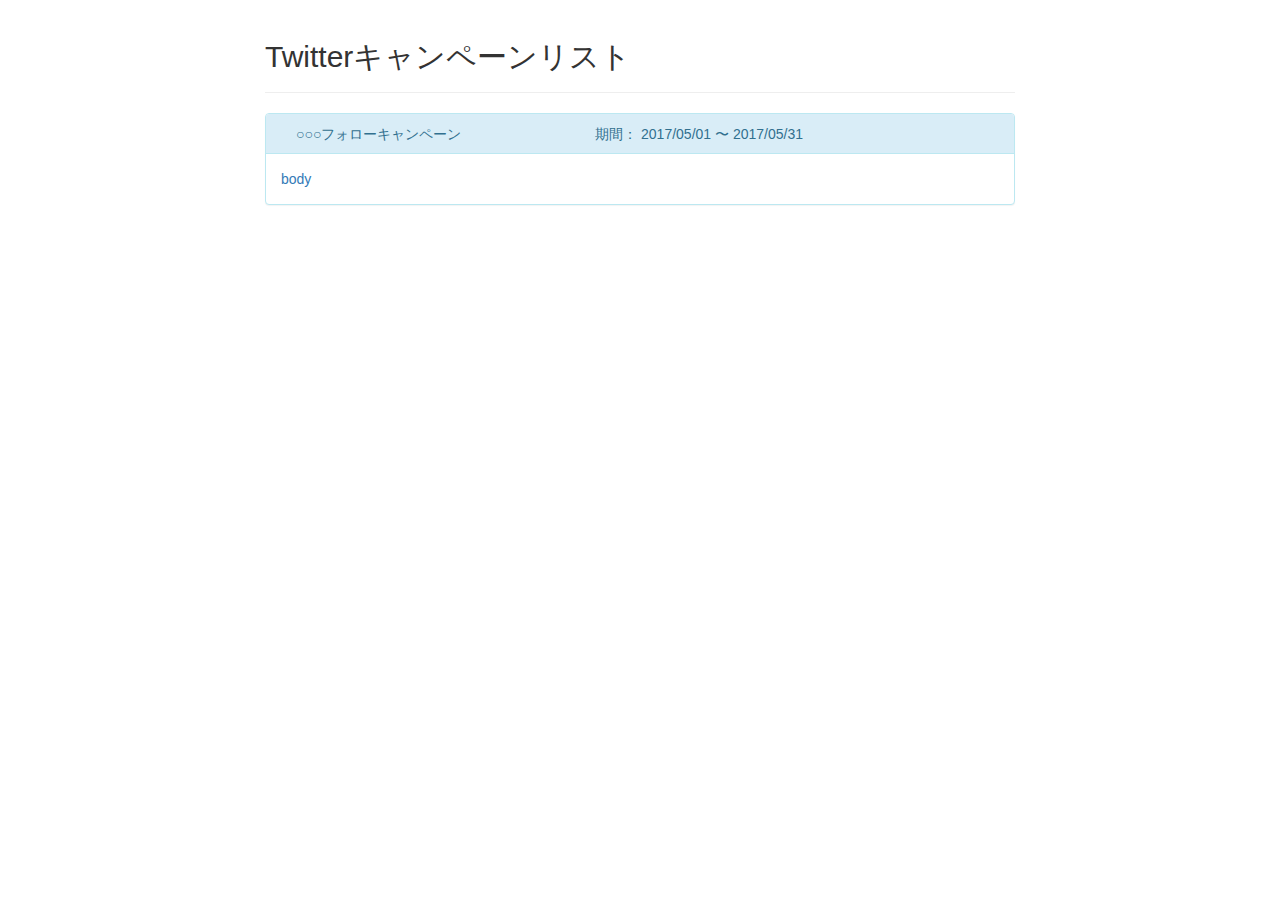
<file: src/main/resources/templates/index.html>
<!DOCTYPE html>
<html xmlns="http://www.w3.org/1999/xhtml"
      xmlns:th="http://www.thymeleaf.org">
<head>
    <title>Twitterキャンペーンサンプル</title>
    <meta charset="utf-8">
    <meta http-equiv="X-UA-Compatible" content="IE=edge">
    <meta name="viewport" content="width=device-width, initial-scale=1">
    <link rel="shortcut icon" th:href="@{/images/} + 'favicon.png'" href="../static/images/favicon.png"
          type="image/png"/>
    <!-- Bootstrap -->
    <link href="../static/bootstrap-3.3.7/css/bootstrap.min.css" th:href="@{/bootstrap-3.3.7/css/bootstrap.min.css}"
          rel="stylesheet"/>
    <link href="../static/styles/style.css" th:href="@{/styles/style.css}" rel="stylesheet"/>
</head>
<body>
<div class="container">
    <div class="row">
        <div class="col-md-2"></div>
        <div class="col-md-8">
            <div class="page-header"><h2>Twitterキャンペーンリスト</h2></div>

            <a href="javascript:void(0)" th:each="c : ${campaignList}" th:href="@{/campaign/} + *{c.campaignKey}" >
                <div class="panel panel-info campaign-list">
                    <div class="panel-heading campaign-head">
                        <div class="col-md-5" th:text="*{c.campaignName}">
                            ○○○フォローキャンペーン
                        </div>
                        <div class="col-md-7">
                            期間：
                            <time th:text="*{#temporals.format(c.validStartDate, 'yyyy/MM/dd')}">2017/05/01</time>
                            〜
                            <time th:text="*{#temporals.format(c.validEndDate, 'yyyy/MM/dd')}">2017/05/31</time>
                        </div>
                    </div>
                    <div class="panel-body">
                        body
                    </div>
                </div>
            </a>
        </div>
    </div>
</div>
</body>
</html>
</file>
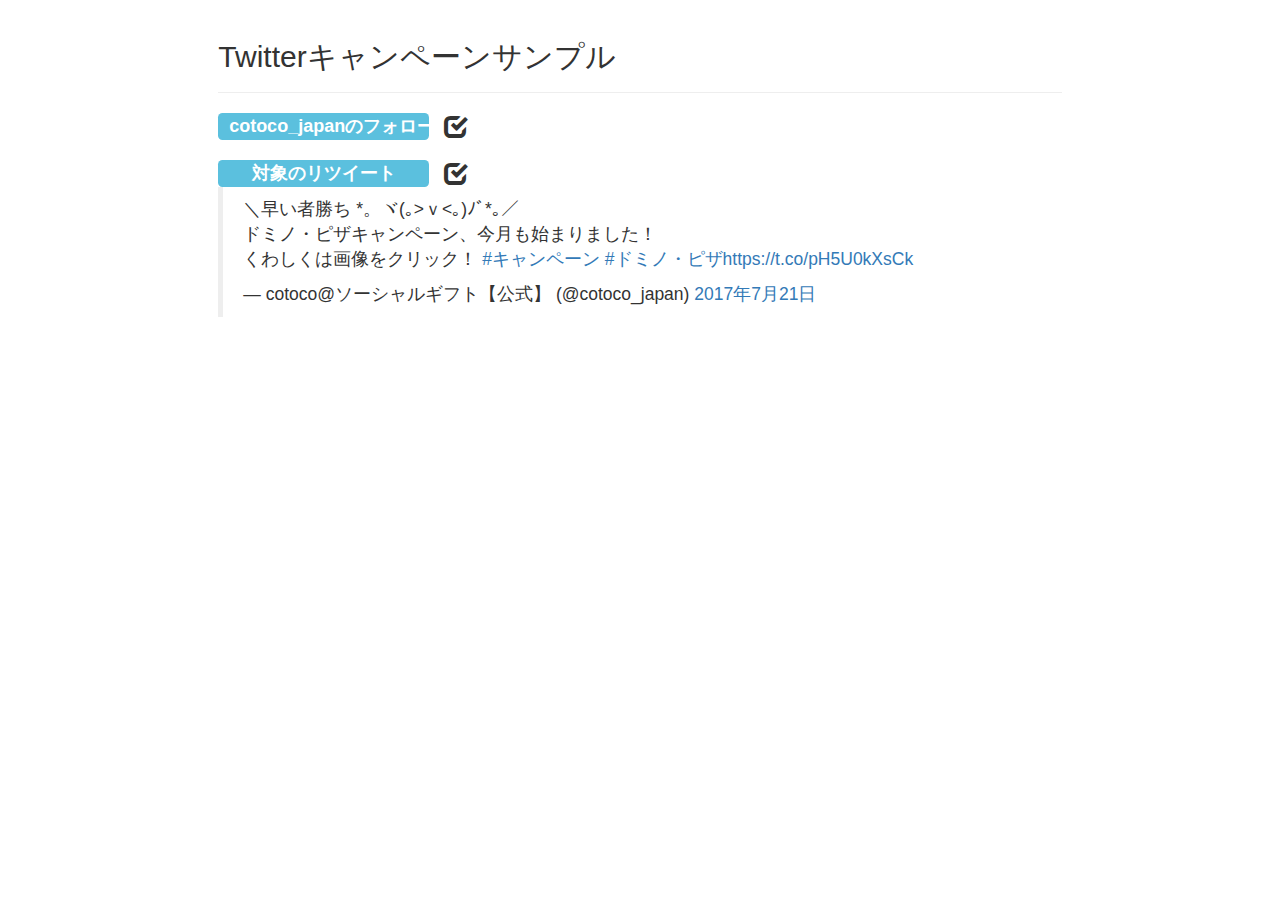
<file: src/main/webapp/WEB-INF/templates/index.html>
<html>
<head>
    <title>サンプル画面</title>
    <meta charset="utf-8">
    <meta http-equiv="X-UA-Compatible" content="IE=edge">
    <meta name="viewport" content="width=device-width, initial-scale=1">
    <!-- The above 3 meta tags *must* come first in the head; any other head content must come *after* these tags -->
    <title>Bootstrap 101 Template</title>

    <!-- Bootstrap -->
    <link href="../bootstrap-3.3.7/css/bootstrap.min.css" th:href="@{/bootstrap-3.3.7/css/bootstrap.min.css}" rel="stylesheet">
</head>
<body>
<div class="row">
    <div class="col-md-2"></div>
    <div class="col-md-8">
        <div class="page-header"><h2>Twitterキャンペーンサンプル</h2></div>

        <h3><span class="label label-info col-md-3"><th:block th:text="${@environment.getProperty('twitter.screenName')}">cotoco_japan</th:block>のフォロー</span>
            <span class="glyphicon glyphicon-check col-md-1" th:if="${follow}"></span>
            <span class="glyphicon glyphicon-unchecked col-md-1" th:if="${#bools.isFalse(follow)}" style="display: none" th:style="''"></span>
        </h3>

    </div>
</div>
<div class="row">
    <div class="col-md-2"></div>
    <div class="col-md-8">
        <h3><span class="label label-info col-md-3">対象のリツイート</span>
            <span class="glyphicon glyphicon-check col-md-1" th:if="${retweet}"></span>
            <span class="glyphicon glyphicon-unchecked col-md-1" th:if="${#bools.isFalse(retweet)}" style="display: none" th:style="''"></span>
        </h3>
    </div>
    <div class="col-md-2"></div>
</div>
<div class="row">
    <div class="col-md-2"></div>
    <div class="col-md-8">
        <blockquote class="twitter-tweet" data-lang="ja"><p lang="ja" dir="ltr">＼早い者勝ち *。ヾ(｡&gt;ｖ&lt;｡)ﾉﾞ*。／<br>ドミノ・ピザキャンペーン、今月も始まりました！<br>くわしくは画像をクリック！ <a href="https://twitter.com/hashtag/%E3%82%AD%E3%83%A3%E3%83%B3%E3%83%9A%E3%83%BC%E3%83%B3?src=hash">#キャンペーン</a>  <a href="https://twitter.com/hashtag/%E3%83%89%E3%83%9F%E3%83%8E%E3%83%BB%E3%83%94%E3%82%B6?src=hash">#ドミノ・ピザ</a><a href="https://t.co/pH5U0kXsCk">https://t.co/pH5U0kXsCk</a></p>&mdash; cotoco@ソーシャルギフト【公式】 (@cotoco_japan) <a href="https://twitter.com/cotoco_japan/status/888232068970233856">2017年7月21日</a></blockquote>
        <script async src="//platform.twitter.com/widgets.js" charset="utf-8"></script>
    </div>
    <div class="col-md-2"></div>
</div>
<!-- jQuery (necessary for Bootstrap's JavaScript plugins) -->
<script src="//ajax.googleapis.com/ajax/libs/jquery/1.12.4/jquery.min.js"></script>
<!-- Include all compiled plugins (below), or include individual files as needed -->
<script src="../bootstrap-3.3.7/js/bootstrap.min.js" th:src="@{/bootstrap-3.3.7/js/bootstrap.min.js}"></script>
</body>
</html>
</file>
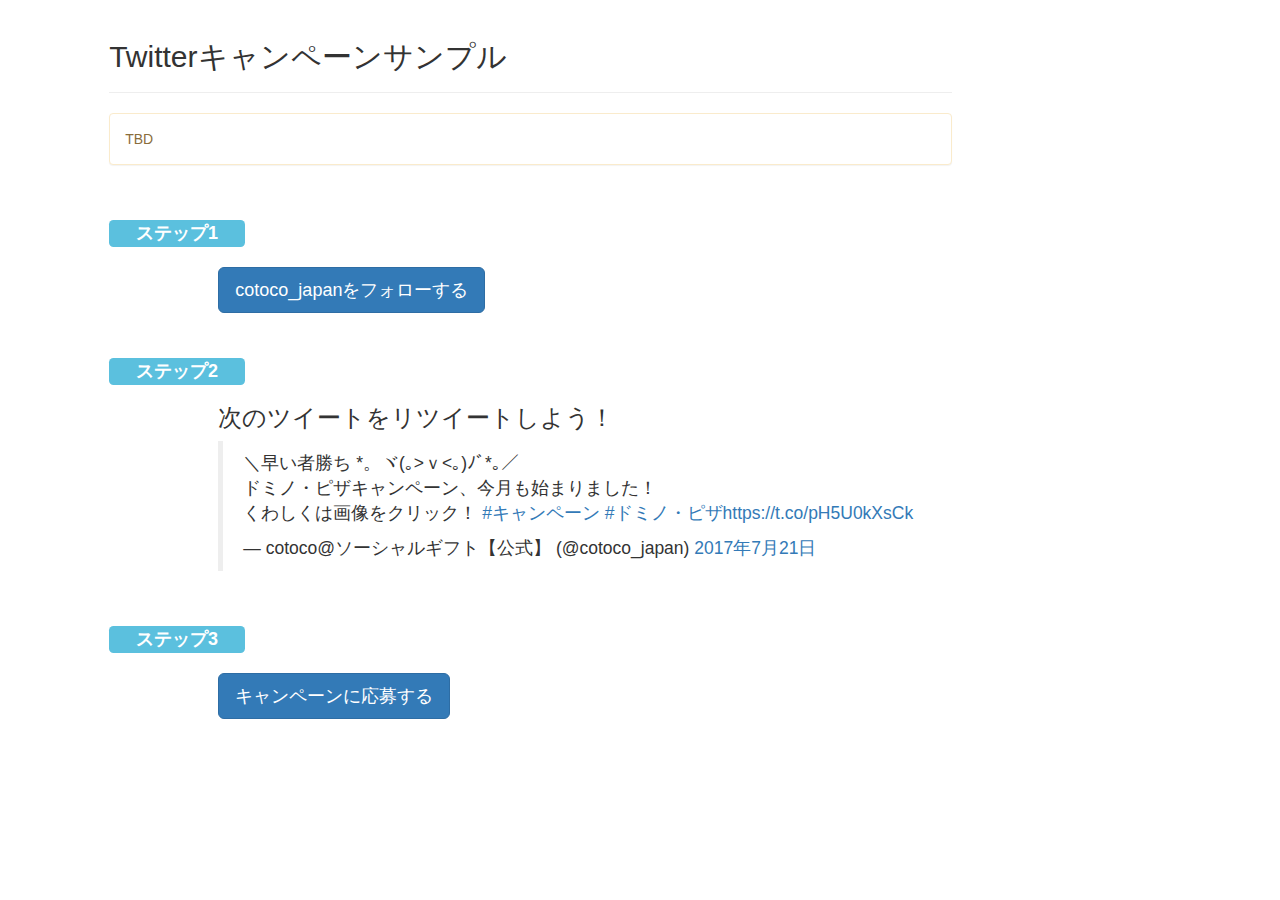
<file: src/main/resources/templates/campaign.html>
<html>
<head>
    <title>Twitterキャンペーンサンプル</title>
    <meta charset="utf-8">
    <meta http-equiv="X-UA-Compatible" content="IE=edge">
    <meta name="viewport" content="width=device-width, initial-scale=1">
    <link rel="shortcut icon" th:href="@{/images/} + 'favicon.png'" href="../static/images/favicon.png" type="image/png" />
    <!-- Bootstrap -->
    <link href="../static/bootstrap-3.3.7/css/bootstrap.min.css" th:href="@{/bootstrap-3.3.7/css/bootstrap.min.css}" rel="stylesheet">
</head>
<body>
<div class="row">
    <div class="col-md-offset-1 col-md-8">
        <div class="page-header"><h2>Twitterキャンペーンサンプル</h2></div>
    </div>
</div>
<div class="form-group">
    <div class="row">
        <div class="col-md-offset-1 col-md-8">
            <div class="panel panel-warning">
                <div class="panel-body text-warning">
                    TBD
                </div>
            </div>
        </div>
    </div>
</div>
<div class="form-group">
    <div class="row">
        <div class="col-md-offset-1 col-md-4">
            <h3>
                <span class="label label-info col-md-4">
                    ステップ1
                </span>
            </h3>
        </div>
    </div>
    <div class="row">
        <div class="col-md-offset-2 col-md-8">
            <h3>
                <button class="btn btn-lg btn-primary">
                    <th:block th:text="${campaign.screenName}">cotoco_japan</th:block>をフォローする
                </button>
            </h3>
        </div>
    </div>
</div>
<div class="form-group">
    <div class="row">
        <div class="col-md-offset-1 col-md-4">
            <h3>
                <span class="label label-info col-md-4">
                    ステップ2
                </span>
            </h3>
        </div>
    </div>
    <div class="row">
        <div class="col-md-offset-2 col-md-8" id="doRetweet">
            <h3>次のツイートをリツイートしよう！</h3>
            <div th:utext="${embedHtml}">
                <blockquote class="twitter-tweet" data-lang="ja"><p lang="ja" dir="ltr">＼早い者勝ち *。ヾ(｡&gt;ｖ&lt;｡)ﾉﾞ*。／<br>ドミノ・ピザキャンペーン、今月も始まりました！<br>くわしくは画像をクリック！ <a href="https://twitter.com/hashtag/%E3%82%AD%E3%83%A3%E3%83%B3%E3%83%9A%E3%83%BC%E3%83%B3?src=hash">#キャンペーン</a>  <a href="https://twitter.com/hashtag/%E3%83%89%E3%83%9F%E3%83%8E%E3%83%BB%E3%83%94%E3%82%B6?src=hash">#ドミノ・ピザ</a><a href="https://t.co/pH5U0kXsCk">https://t.co/pH5U0kXsCk</a></p>&mdash; cotoco@ソーシャルギフト【公式】 (@cotoco_japan) <a href="https://twitter.com/cotoco_japan/status/888232068970233856">2017年7月21日</a></blockquote>
                <script async src="//platform.twitter.com/widgets.js" charset="utf-8"></script>
            </div>
        </div>
    </div>
</div>
<div class="form-group">
    <div class="row">
        <div class="col-md-offset-1 col-md-4">
            <h3>
                <span class="label label-info col-md-4">
                    ステップ3
                </span>
            </h3>
        </div>
    </div>
    <div class="row">
        <div class="col-md-offset-2 col-md-8">
            <h3>
                <button class="btn btn-primary btn-lg">キャンペーンに応募する</button>
            </h3>
        </div>
    </div>
</div>
<!-- jQuery (necessary for Bootstrap's JavaScript plugins) -->
<script src="//ajax.googleapis.com/ajax/libs/jquery/1.12.4/jquery.min.js"></script>
<!-- Include all compiled plugins (below), or include individual files as needed -->
<script src="../static/bootstrap-3.3.7/js/bootstrap.min.js" th:src="@{/bootstrap-3.3.7/js/bootstrap.min.js}"></script>
</body>
</html>
</file>
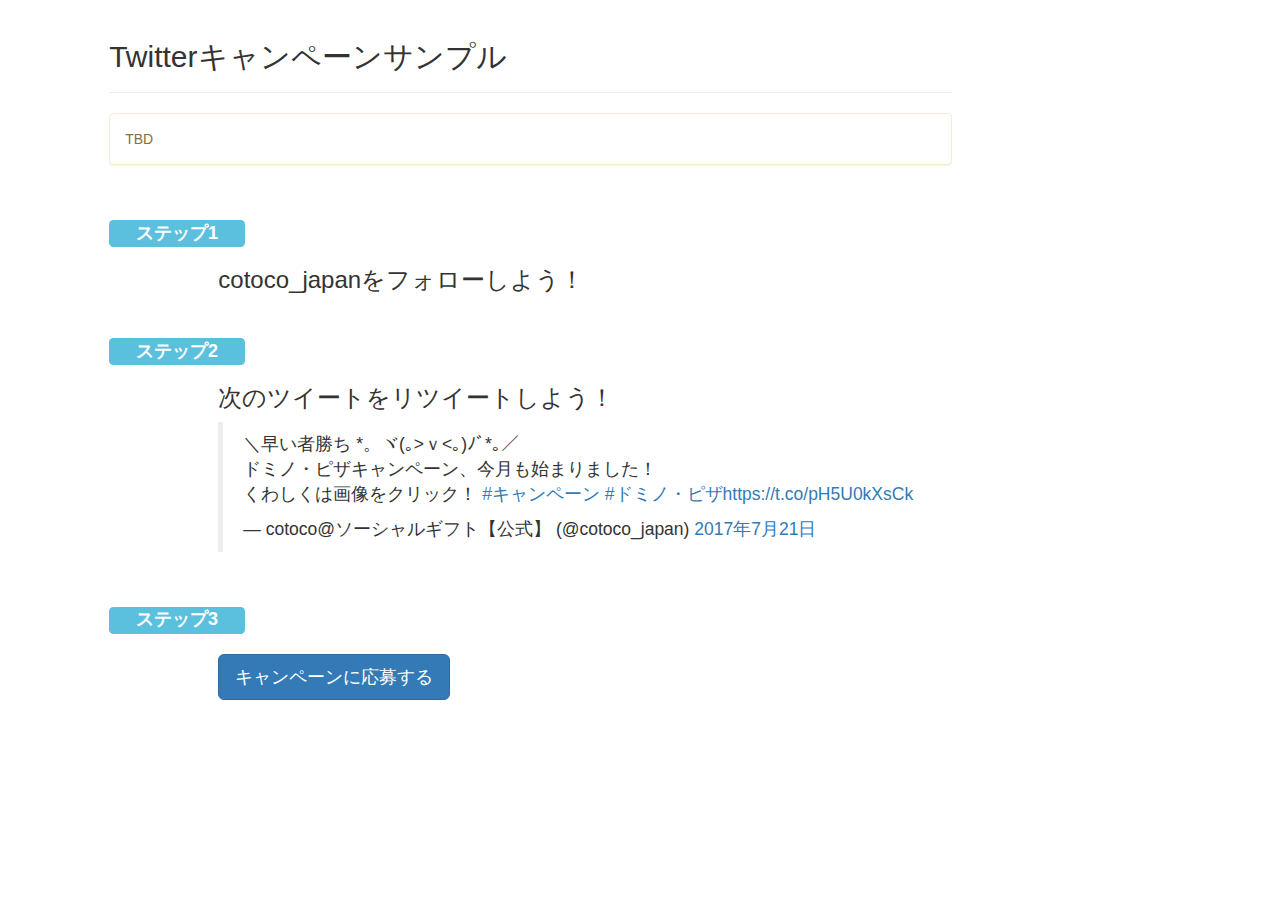
<file: src/main/resources/templates/campaign_detail.html>
<html>
<head>
    <title th:text="${campaign.campaignName}">Twitterキャンペーンサンプル</title>
    <meta charset="utf-8">
    <meta http-equiv="X-UA-Compatible" content="IE=edge">
    <meta name="viewport" content="width=device-width, initial-scale=1">
    <link rel="shortcut icon" th:href="@{/images/} + 'favicon.png'" href="../static/images/favicon.png" type="image/png" />
    <!-- Bootstrap -->
    <link href="../static/bootstrap-3.3.7/css/bootstrap.min.css" th:href="@{/bootstrap-3.3.7/css/bootstrap.min.css}" rel="stylesheet">
</head>
<body>
<div class="row">
    <div class="col-md-offset-1 col-md-8">
        <div class="page-header"><h2 th:text="${campaign.campaignName}">Twitterキャンペーンサンプル</h2></div>
    </div>
</div>
<div class="form-group">
    <div class="row">
        <div class="col-md-offset-1 col-md-8">
            <div class="panel panel-warning">
                <div class="panel-body text-warning">
                    TBD
                </div>
            </div>
        </div>
    </div>
</div>
<div class="form-group">
    <div class="row">
        <div class="col-md-offset-1 col-md-4">
            <h3>
                <span class="label label-info col-md-4">
                    ステップ1
                </span>
            </h3>
        </div>
    </div>
    <div class="row">
        <div class="col-md-offset-2 col-md-8">
            <h3><th:block th:text="${campaign.screenName}">cotoco_japan</th:block>をフォローしよう！</h3>
            <a class="twitter-follow-button" data-show-count="false" data-size="large" th:href="'https://twitter.com/' + ${campaign.screenName}" href="https://twitter.com/TwitterDev">
            </a>
        </div>
    </div>
</div>
<div class="form-group">
    <div class="row">
        <div class="col-md-offset-1 col-md-4">
            <h3>
                <span class="label label-info col-md-4">
                    ステップ2
                </span>
            </h3>
        </div>
    </div>
    <div class="row">
        <div class="col-md-offset-2 col-md-8" id="doRetweet">
            <h3>次のツイートをリツイートしよう！</h3>
            <div th:utext="${embedHtml}">
                <blockquote class="twitter-tweet" data-lang="ja"><p lang="ja" dir="ltr">＼早い者勝ち *。ヾ(｡&gt;ｖ&lt;｡)ﾉﾞ*。／<br>ドミノ・ピザキャンペーン、今月も始まりました！<br>くわしくは画像をクリック！ <a href="https://twitter.com/hashtag/%E3%82%AD%E3%83%A3%E3%83%B3%E3%83%9A%E3%83%BC%E3%83%B3?src=hash">#キャンペーン</a>  <a href="https://twitter.com/hashtag/%E3%83%89%E3%83%9F%E3%83%8E%E3%83%BB%E3%83%94%E3%82%B6?src=hash">#ドミノ・ピザ</a><a href="https://t.co/pH5U0kXsCk">https://t.co/pH5U0kXsCk</a></p>&mdash; cotoco@ソーシャルギフト【公式】 (@cotoco_japan) <a href="https://twitter.com/cotoco_japan/status/888232068970233856">2017年7月21日</a></blockquote>
                <script async src="//platform.twitter.com/widgets.js" charset="utf-8"></script>
            </div>
        </div>
    </div>
</div>
<div class="form-group">
    <div class="row">
        <div class="col-md-offset-1 col-md-4">
            <h3>
                <span class="label label-info col-md-4">
                    ステップ3
                </span>
            </h3>
        </div>
    </div>
    <div class="row">
        <div class="col-md-offset-2 col-md-8">
            <h3>
                <button class="btn btn-primary btn-lg">キャンペーンに応募する</button>
            </h3>
        </div>
    </div>
</div>
<!-- jQuery (necessary for Bootstrap's JavaScript plugins) -->
<script src="//ajax.googleapis.com/ajax/libs/jquery/1.12.4/jquery.min.js"></script>
<!-- Include all compiled plugins (below), or include individual files as needed -->
<script src="../static/bootstrap-3.3.7/js/bootstrap.min.js" th:src="@{/bootstrap-3.3.7/js/bootstrap.min.js}"></script>
</body>
</html>
</file>
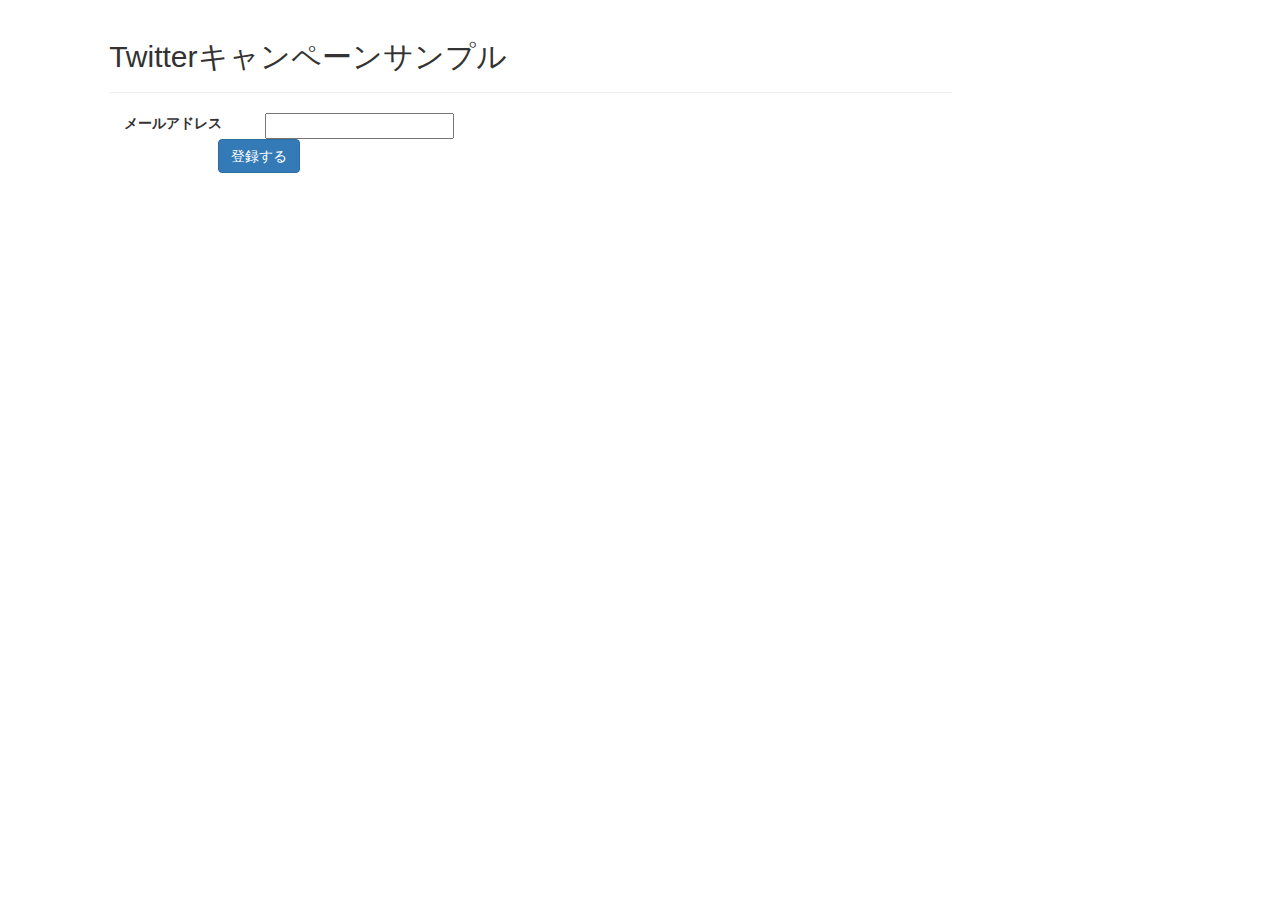
<file: src/main/resources/templates/campaign_forml.html>
<html>
<head>
    <title>Twitterキャンペーンサンプル</title>
    <meta charset="utf-8">
    <meta http-equiv="X-UA-Compatible" content="IE=edge">
    <meta name="viewport" content="width=device-width, initial-scale=1">
    <link rel="shortcut icon" th:href="@{/images/} + 'favicon.png'" href="../static/images/favicon.png" type="image/png" />
    <!-- Bootstrap -->
    <link href="../static/bootstrap-3.3.7/css/bootstrap.min.css" th:href="@{/bootstrap-3.3.7/css/bootstrap.min.css}" rel="stylesheet">
</head>
<body>
<div class="row">
    <div class="col-md-offset-1 col-md-8">
        <div class="page-header"><h2>Twitterキャンペーンサンプル</h2></div>
    </div>
</div>
<div class="form-group">
    <div class="row">
        <div class="col-md-offset-1 col-md-8">
            <form method="post" th:action="@{/campaign/} + ${campaignKey} + '/register'" id="registerForm">
                <div class="col-md-2">
                    <label>メールアドレス</label>
                </div>
                <div class="col-md-8">
                    <input type="email" name="" value="" />
                </div>
            </form>
        </div>
    </div>

    <div class="row">
        <div class="col-md-offset-2 col-md-8">
            <div class="text-left">
                <button type="button" class="btn btn-primary">
                     登録する
                </button>
            </div>
        </div>
    </div>
</div>
<!-- jQuery (necessary for Bootstrap's JavaScript plugins) -->
<script src="//ajax.googleapis.com/ajax/libs/jquery/1.12.4/jquery.min.js"></script>
<!-- Include all compiled plugins (below), or include individual files as needed -->
<script src="../static/bootstrap-3.3.7/js/bootstrap.min.js" th:src="@{/bootstrap-3.3.7/js/bootstrap.min.js}"></script>
</body>
</html>
</file>
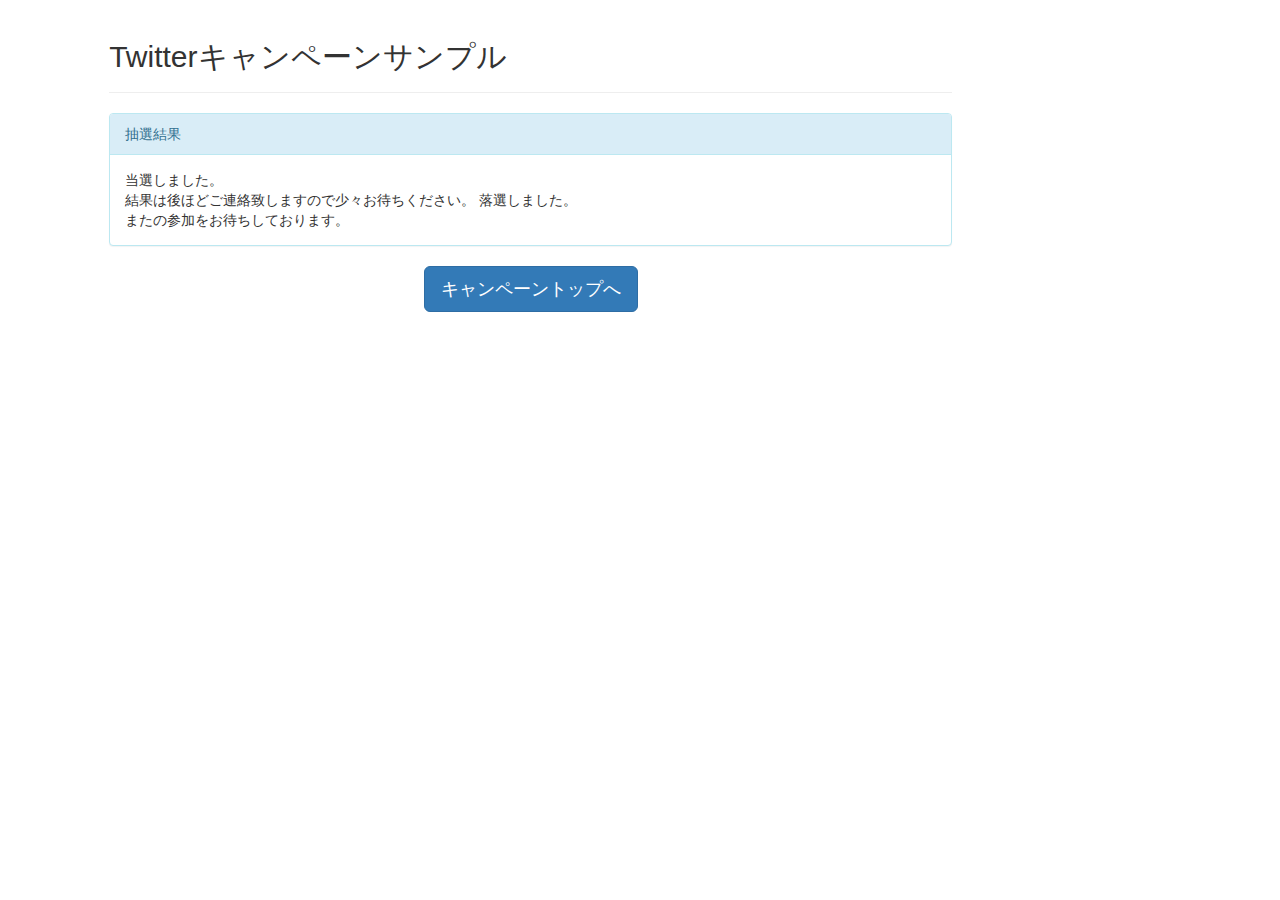
<file: src/main/resources/templates/campaign_result.html>
<html>
<head>
    <title>Twitterキャンペーンサンプル</title>
    <meta charset="utf-8">
    <meta http-equiv="X-UA-Compatible" content="IE=edge">
    <meta name="viewport" content="width=device-width, initial-scale=1">
    <link rel="shortcut icon" th:href="@{/images/} + 'favicon.png'" href="../static/images/favicon.png" type="image/png" />
    <!-- Bootstrap -->
    <link href="../static/bootstrap-3.3.7/css/bootstrap.min.css" th:href="@{/bootstrap-3.3.7/css/bootstrap.min.css}" rel="stylesheet">
</head>
<body>
<div class="row">
    <div class="col-md-offset-1 col-md-8">
        <div class="page-header"><h2>Twitterキャンペーンサンプル</h2></div>
    </div>
</div>
<div class="form-group">
    <div class="row">
        <div class="col-md-offset-1 col-md-8">
            <div class="panel panel-info">
                <div class="panel-heading">
                    抽選結果
                </div>
                <div class="panel-body">
                    <th:block th:if="${prizeStatus}==1">
                        当選しました。<br/>
                        結果は後ほどご連絡致しますので少々お待ちください。
                    </th:block>
                    <th:block th:if="${prizeStatus}==2">
                        落選しました。<br/>
                        またの参加をお待ちしております。
                    </th:block>
                </div>
            </div>
        </div>
    </div>
    <div class="row">
        <div class="col-md-offset-1 col-md-8">
            <div class="text-center">
                <a class="btn btn-lg btn-primary" th:href="@{/campaign/} + ${campaignKey}}">
                    キャンペーントップへ
                </a>
            </div>
        </div>
    </div>
</div>
<!-- jQuery (necessary for Bootstrap's JavaScript plugins) -->
<script src="//ajax.googleapis.com/ajax/libs/jquery/1.12.4/jquery.min.js"></script>
<!-- Include all compiled plugins (below), or include individual files as needed -->
<script src="../static/bootstrap-3.3.7/js/bootstrap.min.js" th:src="@{/bootstrap-3.3.7/js/bootstrap.min.js}"></script>
</body>
</html>
</file>
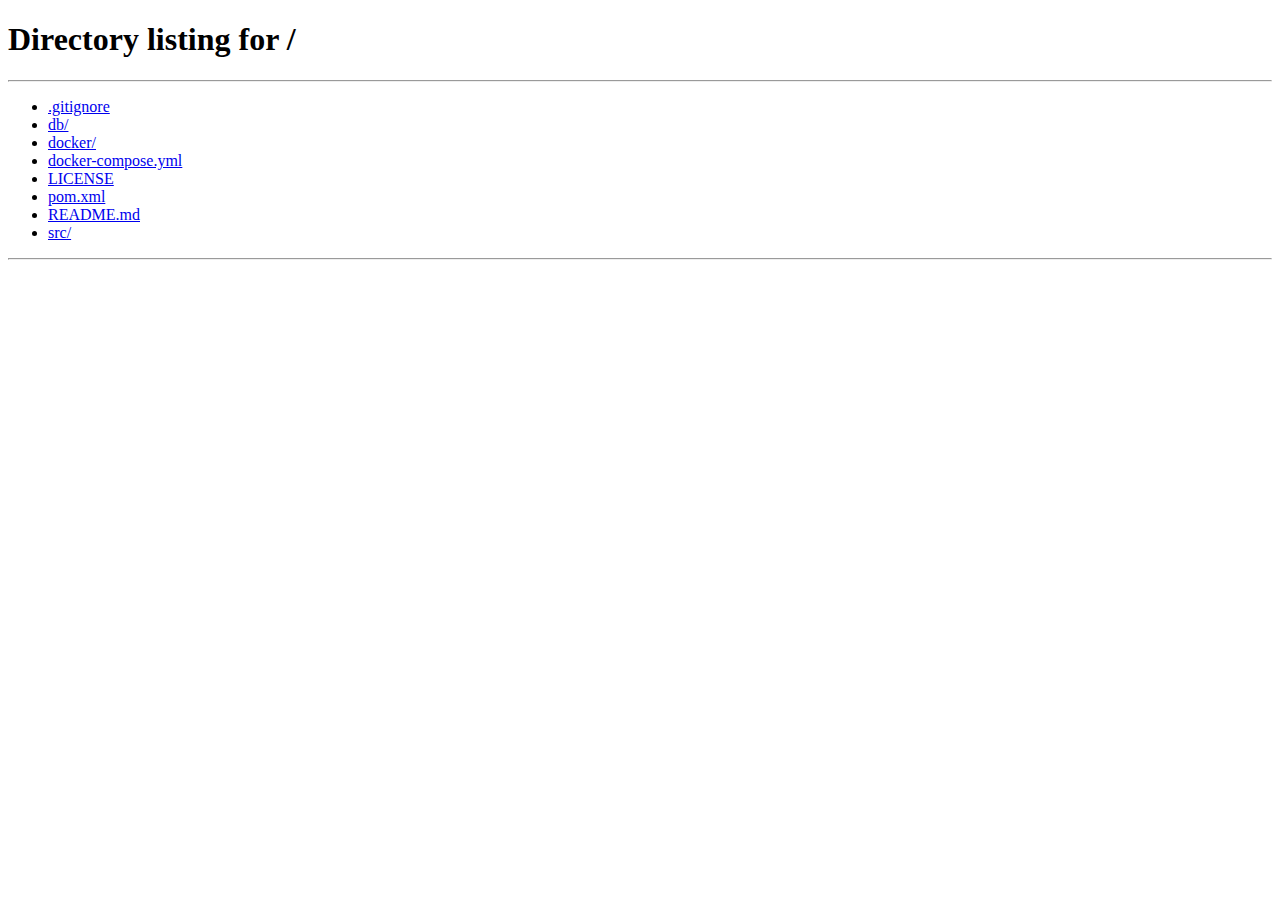
<file: src/main/resources/templates/connect/twitterConnected.html>
<html>
<head>
    <title>Hello Twitter</title>
</head>
<script type="application/javascript">
    function redirectTop() {
        window.location.href = "/"
    }
</script>
<body onload="redirectTop()">
<h3>Connected to Twitter</h3>

<p>
    You are now connected to your Twitter account.
    Click <a href="/">here</a> to see your Twitter friends.
</p>
</body>
</html>
</file>
